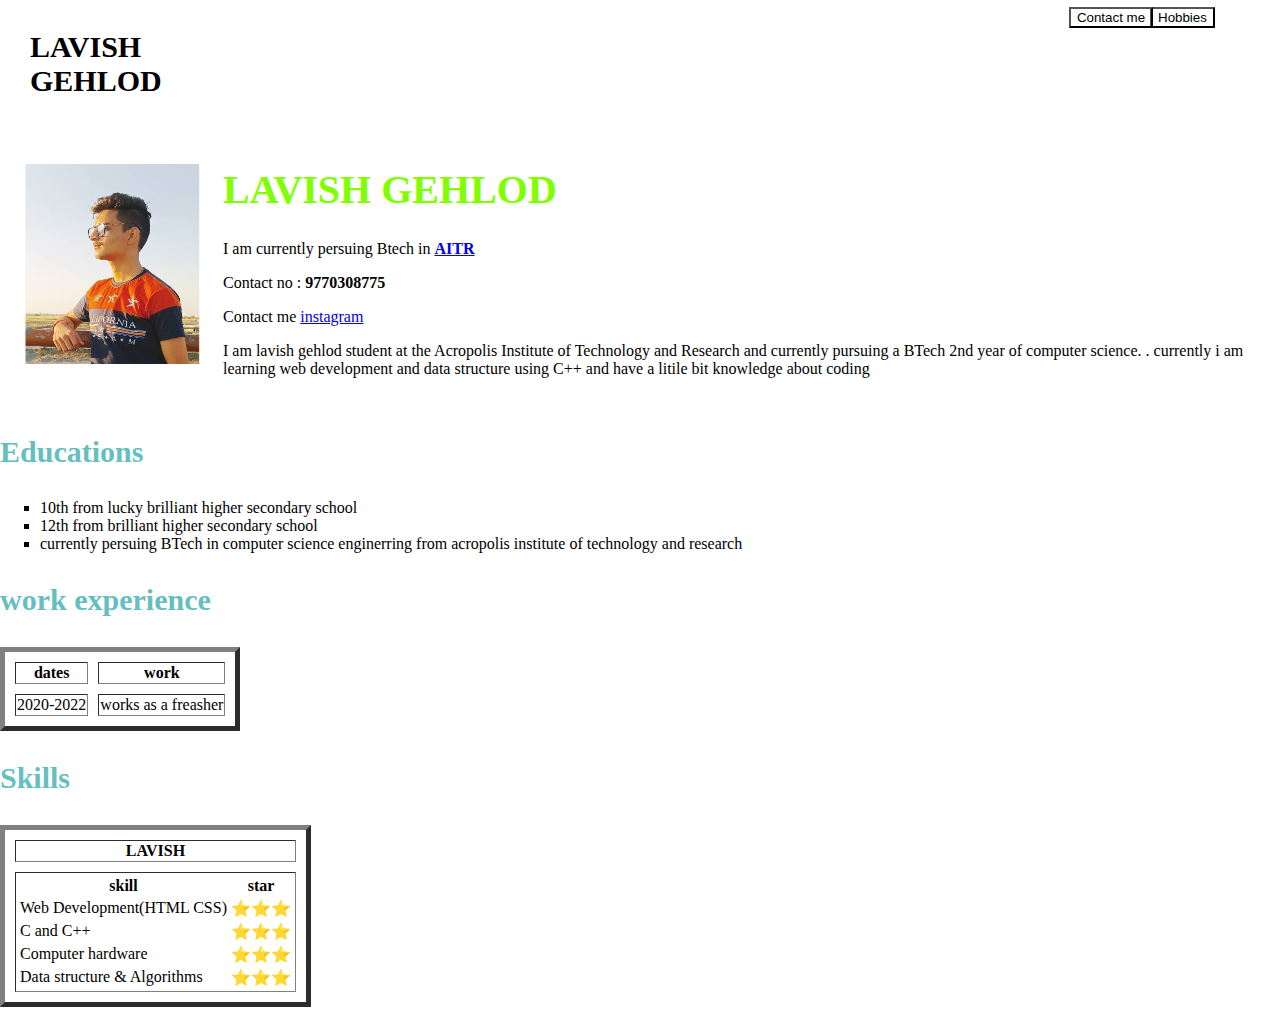
<file: index.html>
<!DOCTYPE html>
<html lang="en" dir="ltr">
  <head>
    <meta charset="utf-8">
   <title>Lavish Gehlod Learning</title>
   <link rel="stylesheet" href="styles.css">
  </head>
  <body>
    
    <h3 class="head-name">LAVISH<br>GEHLOD
    </h3>
  

    <div class="intro ">
    <table cellspacing="10">
      <tr>
        <td><img src="lavish.png"height="200"width="200" alt="future enginner"></td>
        <td>
          <h1>LAVISH GEHLOD</h1>

        <p>I am currently persuing Btech in  <strong><a href="https://aitr.ac.in/">AITR</a></strong></p>
        <p>Contact no : <strong>9770308775</strong> </p>
        <p>Contact me <a href="https://www.instagram.com/lavish_gehlod_/">instagram</a>
          <p>I am lavish gehlod student at the Acropolis Institute of Technology and Research and currently pursuing a BTech 2nd year of computer science.
. currently i am learning web development and data structure using C++ and have a litile bit knowledge about coding </p>
        </td>
      </tr>
    </table>
  </div>
    <div class="edu">
    <h3>Educations </h3>
    <ul style ="list-style-type:square">
      <li>10th from lucky brilliant higher secondary school</li>
      <li>12th from brilliant higher secondary school</li>
      <li>currently persuing BTech in computer science enginerring from acropolis institute of technology and research</li>
    </ul>
  </div>


  <div class="work">
    <h3>work experience</h3>
    <table border="5" cellspacing="10">

      <thead>
        <th>dates</th>
        <th>work</th>
      </thead>

      <tbody>
       <tr>
        <td>2020-2022</td>
        <td>works as a freasher</td>
       </tr>
     </tbody>
   </table>
  </div>


  <div class="skill">
    <h3>Skills</h3>
    <table cellspacing="10" border="5" >
      <thead>
        <th>LAVISH</th>
      </thead>
      <tbody>
        <tr>
          <td>
            <table>
              <thead>
              <thead>
                <th>skill</th>
                <th>star</th>
              </thead>
              <tbody>
                <tr>
                  <td>Web Development(HTML CSS)</td>
                  <td>⭐⭐⭐</td>
                </tr>
                <tr>
                  <td>C and C++</td>
                  <td>⭐⭐⭐</td>
                </tr>
                <tr>
                  <td>Computer hardware</td>
                  <td>⭐⭐⭐</td>
                </tr>
                <tr>
                  <td>Data structure & Algorithms </td>
                  <td>⭐⭐⭐</td>
                </tr>
              </tbody>
            </table>
          </td>
            </table>

          </td>


        </tr>
      </tbody>
    </table>
  </div>
    <a href="my_hobbies.html"><input type="button" class="hob" value="Hobbies"></input></a>

    <a href="contact_us.html"><input type="button" class="cont" value="Contact me"></input> </a>  
  </body>
</html>
</file>
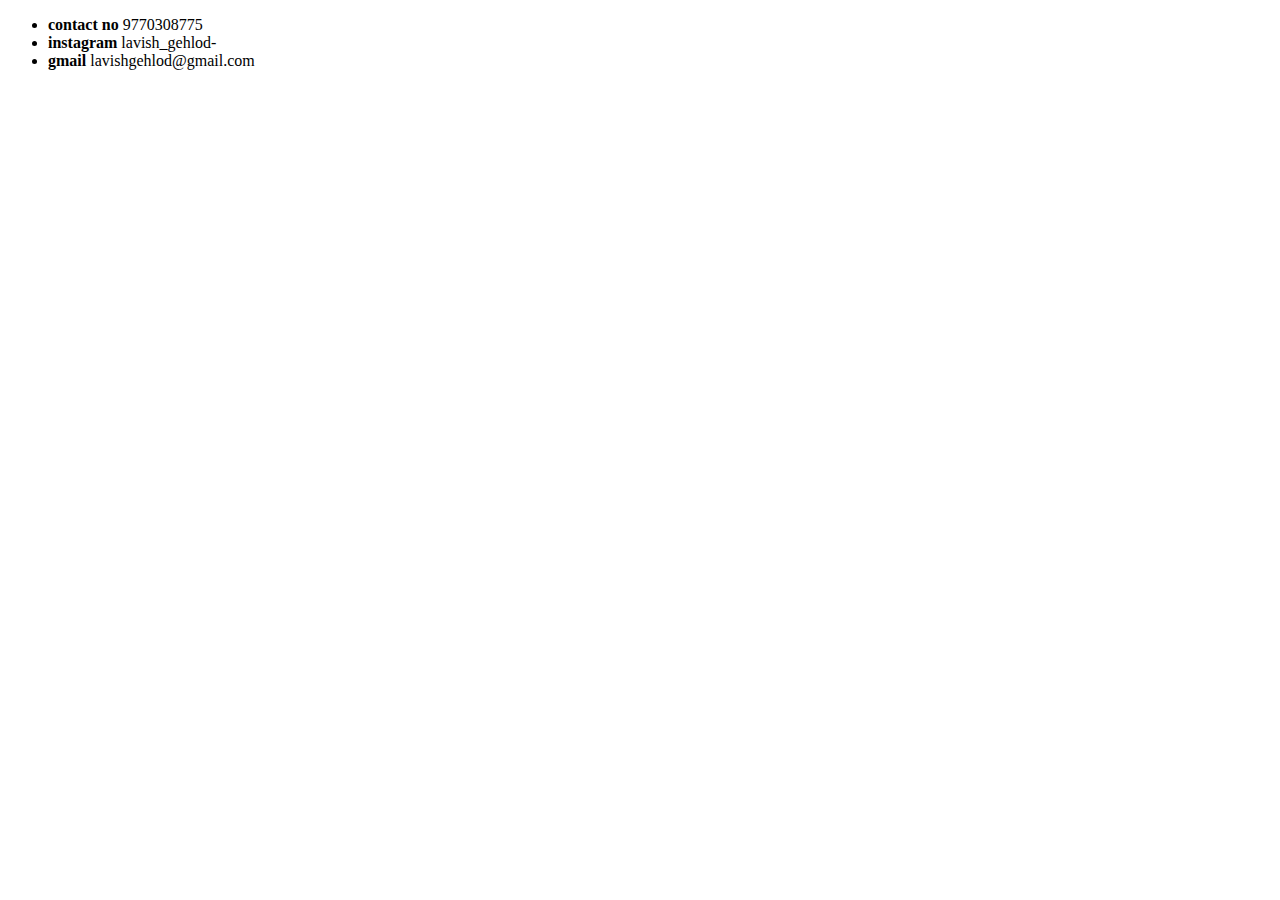
<file: contact_us.html>
<!DOCTYPE html>
<html lang="en" dir="ltr">
  <head>
    <meta charset="utf-8">
    <title>contact us</title>
  </head>
  <body>
    <ul>
      <li><strong>contact no </strong> 9770308775</li>
      <li><strong>instagram</strong> lavish_gehlod-</li>
      <li><strong>gmail</strong> lavishgehlod@gmail.com</li>

  </body>
</html>
</file>
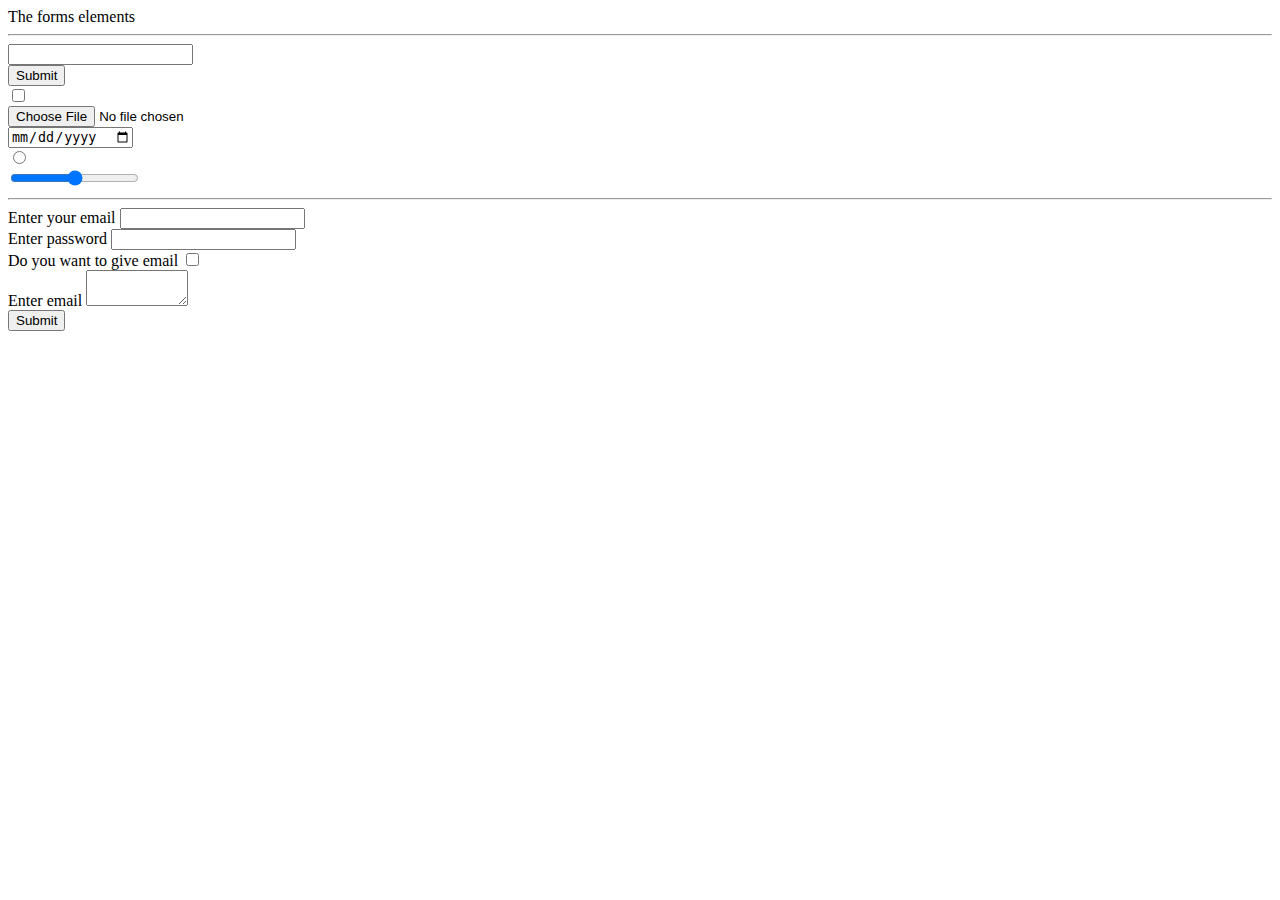
<file: forms.html>
<!DOCTYPE html>
<html lang="en" dir="ltr">
  <head>
    <meta charset="utf-8">
    <title></title>
  </head>
  <body>
    <form action="mailto:lavishgehlod@gmail.com" method="post" enctype="text/plain">
      <label>The forms elements </label><hr>
      <input type="text"><br>
      <input type="submit"><br>
      <input type="checkbox"><br>
      <input type="file"><br>
      <input type="date"><br>
      <input type="radio"><br>
      <input type="range"><br>
      <hr>
      <label>Enter your email</label>
      <input type="email">
      <br>
      <label>Enter  password </label>
      <input type="password">
      <br>
      
      <lable>Do you want to give email</lable>
      <input type="checkbox"><br>
      <lable>Enter email</lable>
      <textarea name="name" raws="10" cols="10"></textarea>
      <br>
      <input type="submit"><br>
    </form>

  </body>
</html>
</file>
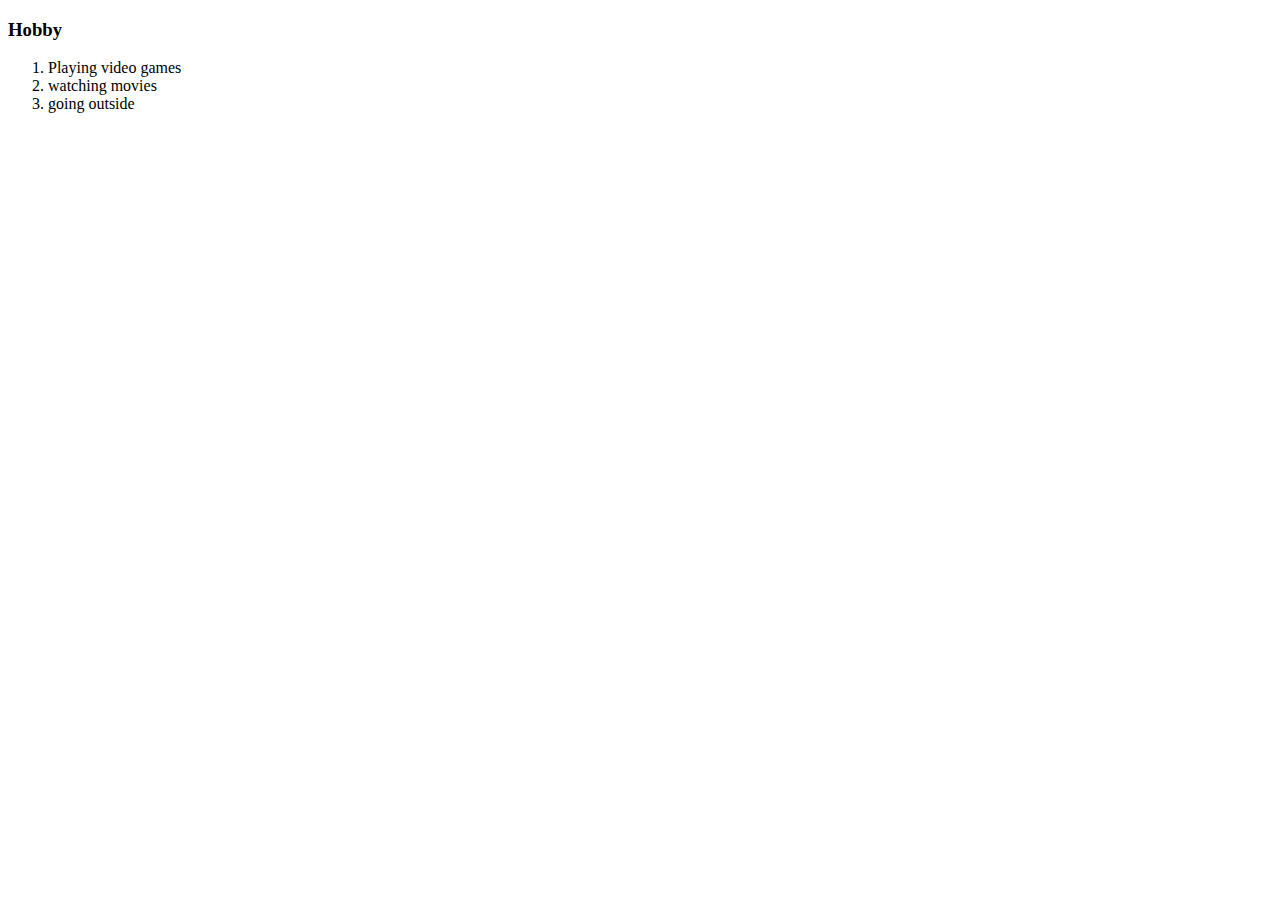
<file: my_hobbies.html>
<!DOCTYPE html>
<html lang="en" dir="ltr">
  <head>
    <meta charset="utf-8">
    <title>hobbies</title>
  </head>
  <body>
    <h3>Hobby</h3>
    <ol type="1">
      <li>Playing video games</li>
      <li>watching movies</li>
      <li>going outside</li>
    </ol>

  </body>
</html>
</file>
<file: styles.css>
body{
   margin: 0px;
   padding: 0px;
   margin: 0px;
   padding: 0px;
   width: 100%;
   height: 100%;
   overflow-x: hidden;
 }
 hr{
   background-color:#EAF6F6;
   border-style:none;
   border-top-style: dotted;
   border-color:grey;
   border-width:5px;
   width : 5%;
}
h3{
  font-size: 30px;
  color:#66BFBF;

}
h1{
  font-size: 40px;
  color:chartreuse;
}
div{
  border-color: black;
}
.intro{
  border-color: black;

}
.edu{
  
}
.skill{
 
}
.work{
 
}
.head-name{
  color:rgb(0, 0, 0);
  position: relative;
  right: -30px;
}
.divq{
  background-color: rgb(9, 20, 20);
  position: relative;
  width: 100%;
  height: 80px;
}
.hob{ 
  background-color: transparent;
  position: relative;
  left: 1150px;
  bottom: 1000px;
}
.cont{
  background-color: transparent;
  position: relative;
  left: 1000px;
  bottom: 1000px;
}
.for{
  background-color: transparent;
  position: relative;
  left: 910px;
  bottom: 1000px;
}
</file>
